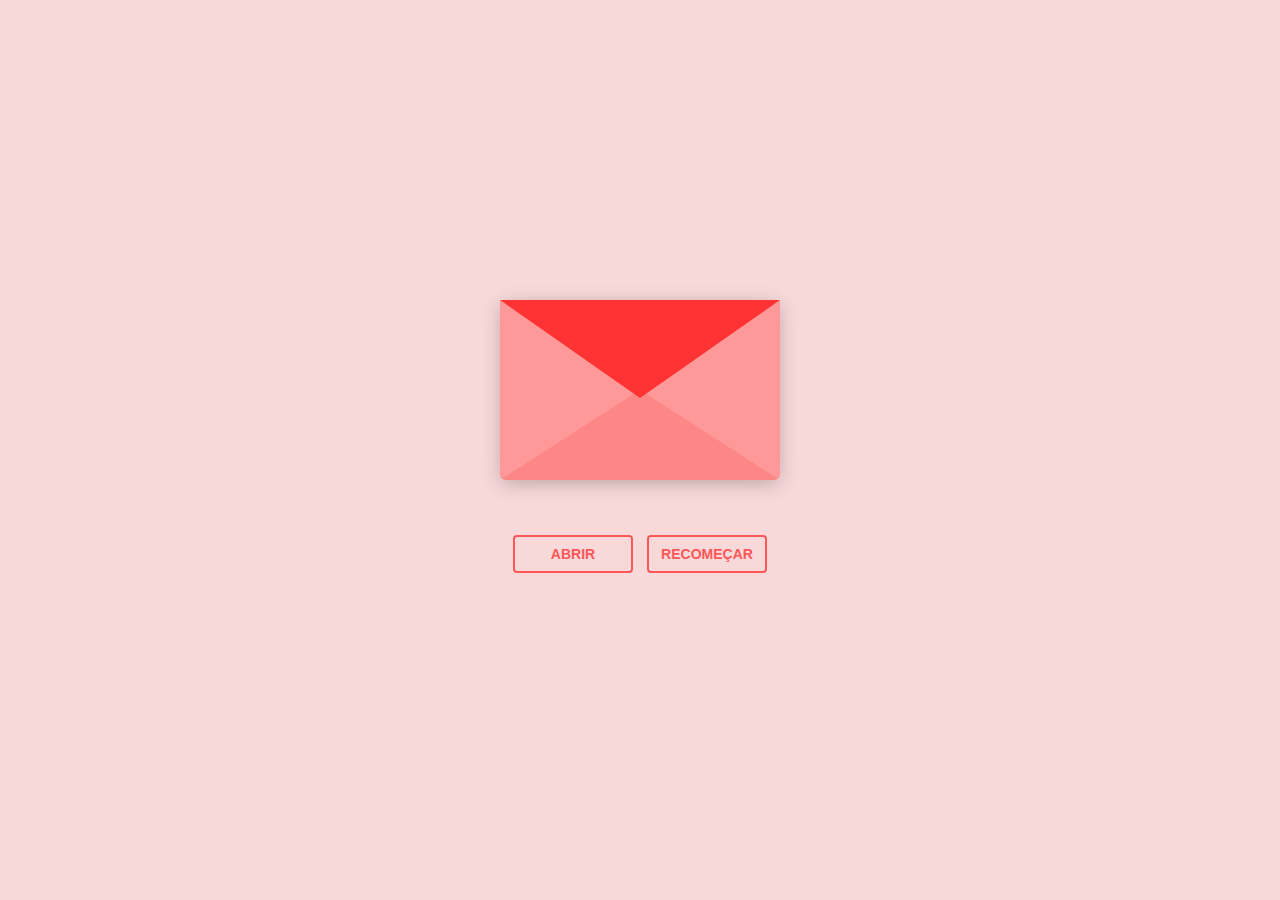
<file: index.html>
<!DOCTYPE html>
<html lang="en">

<head>
    <meta charset="UTF-8">
    <meta name="viewport" content="width=device-width, initial-scale=1.0">
    <title>Carta de amor</title>

    <link rel="stylesheet" href="./envelope.css">
    <link rel="stylesheet" href="./page.css">
</head>

<body>
 <div>
    <canvas id="testCanvas"></canvas>    
    <div class="envlope-wrapper">
        <div id="envelope" class="close">
            <div class="front flap"></div>
            <div class="front pocket"></div>
            <div class="letter">
                <div id="message-container">
                    <h2>Te amo! ❤️</h2>
                    <p>🐀 e amo nossos ratos 💕</p>
                </div>                
            </div>
            <div class="hearts">
                <div class="heart a1"></div>
                <div class="heart a2"></div>
                <div class="heart a3"></div>
            </div>
        </div>
    </div>
    <div class="reset">
        <button id="open">Abrir</button>
        <button id="reset">Recomeçar</button>
      </div>

 </div>
    <script src="https://code.jquery.com/jquery-3.5.1.min.js"></script> 
    <script src="https://code.createjs.com/1.0.0/easeljs.min.js"></script> 
    <script src="envelope.js"></script> 
    <script src="page.js"></script> 
</body>

</html>
</file>
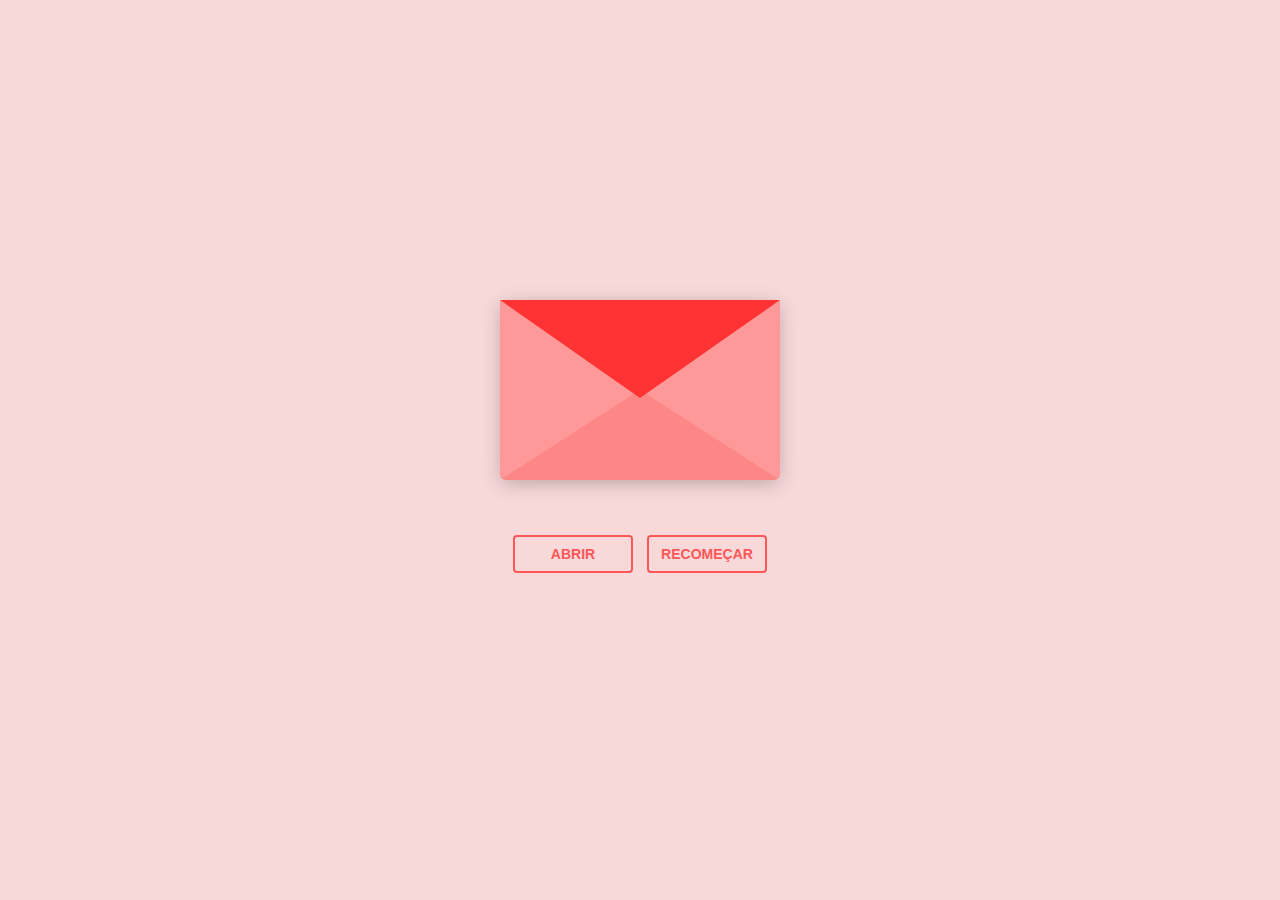
<file: page.html>
<!DOCTYPE html>
<html lang="en">

<head>
    <meta charset="UTF-8">
    <meta name="viewport" content="width=device-width, initial-scale=1.0">
    <title>Ti amu</title>

    <link rel="stylesheet" href="./envelope.css">
    <link rel="stylesheet" href="./page.css">
</head>

<body>
 <div>
    <canvas id="testCanvas"></canvas>    
    <div class="envlope-wrapper">
        <div id="envelope" class="close">
            <div class="front flap"></div>
            <div class="front pocket"></div>
            <div class="letter">
                <div id="message-container">
                    <h2>Te amo! ❤️</h2>
                    <p>Feliz 2 meses gatinha</p>
                </div>                
            </div>
            <div class="hearts">
                <div class="heart a1"></div>
                <div class="heart a2"></div>
                <div class="heart a3"></div>
            </div>
        </div>
    </div>
    <div class="reset">
        <button id="open">Abrir</button>
        <button id="reset">Recomeçar</button>
      </div>

 </div>
    <script src="https://code.jquery.com/jquery-3.5.1.min.js"></script> 
    <script src="https://code.createjs.com/1.0.0/easeljs.min.js"></script> 
    <script src="envelope.js"></script> 
    <script src="page.js"></script> 
</body>

</html>
</file>
<file: envelope.css>
#envelope {
    margin: 150px;
    position: relative;
    width: 280px;
    height: 180px;
    border-bottom-left-radius: 6px;
    border-bottom-right-radius: 6px;
    margin-left: auto;
    margin-right: auto;
    top: 150px;
    background-color: #f9c5c8;
    box-shadow: 0 4px 20px rgba(0, 0, 0, 0.2);
    z-index: 1;
  }
  
  .front {
    position: absolute;
    width: 0;
    height: 0;
    z-index: 3;
  }
  
  #message-container {
    display: none; /* Oculto por padrão */
    opacity: 0;

    transform: translateY(20px); /* Animação inicial */
    transition: all 0.6s ease-in-out;
    text-align: center;
    font-family: 'Arial', sans-serif;
    color: #ff3333;
    font-size: 1.2em;
    margin-top: 20px;
  }
  
  #message-container.show {
    display: block; /* Torna visível */
    opacity: 1;
    transform: translateY(0);
  }
  
  



  .flap {
    border-left: 140px solid transparent;
    border-right: 140px solid transparent;
    border-bottom: 82px solid transparent;
    /* a little smaller */
    border-top: 98px solid #ff3333;
    /* a little larger */
    transform-origin: top;
    pointer-events: none;
  }
  
  .pocket {
    border-left: 140px solid #ff9999;
    border-right: 140px solid #ff9999;
    border-bottom: 90px solid #fd8787;
    border-top: 90px solid transparent;
    border-bottom-left-radius: 6px;
    border-bottom-right-radius: 6px;
  }
  
  .letter {
    position: relative;
    background-color: #f9c5c8;
    width: 90%;
    margin-left: auto;
    margin-right: auto;
    height: 90%;
    top: 5%;
    border-radius: 6px;
    box-shadow: 0 2px 20px rgba(0, 0, 0, 0.12);
  }
  
  .letter:after {
    position: absolute;
    top: 0;
    bottom: 0;
    left: 0;
    right: 0;
    background-image: linear-gradient(
      180deg,
      rgba(255, 255, 255, 0) 25%,
      rgba(239, 215, 239, 0.7) 55%,
      #eed7ef 100%
    );
  }
  
  .words {
    position: absolute;
    left: 10%;
    width: 80%;
    height: 14%;
    background-color: #fdb7ba;
  }
  
  .words.line1 {
    top: 15%;
    width: 20%;
    height: 7%;
  }
  
  .words.line2 {
    top: 30%;
  }
  
  .words.line3 {
    top: 50%;
  }
  
  .words.line4 {
    top: 70%;
  }
  
  .open .flap {
    transform: rotateX(180deg);
    transition: transform 0.4s ease, z-index 0.6s;
    z-index: 1;
  }
  
  .close .flap {
    transform: rotateX(0deg);
    transition: transform 0.4s 0.6s ease, z-index 1s;
    z-index: 5;
  }
  
  .close .letter {
    transform: translateY(0px);
    transition: transform 0.4s ease, z-index 1s;
    z-index: 1;
  }
  
  .open .letter {
    transform: translateY(-90px);
    transition: transform 0.4s 0.6s ease, z-index 0.6s;
    z-index: 2;
  }
  
  .hearts {
    position: absolute;
    top: 90px;
    left: 0;
    right: 0;
    z-index: 2;
  }
  
  .heart {
    position: absolute;
    bottom: 0;
    right: 10%;
    pointer-events: none;
  }
  
  .heart:before,
  .heart:after {
    position: absolute;
    content: "";
    left: 50px;
    top: 0;
    width: 50px;
    height: 80px;
    background: #d00000;
    border-radius: 50px 50px 0 0;
    transform: rotate(-45deg);
    transform-origin: 0 100%;
    pointer-events: none;
  }
  
  .heart:after {
    left: 0;
    transform: rotate(45deg);
    transform-origin: 100% 100%;
  }
  
  .close .heart {
    opacity: 0;
    -webkit-animation: none;
    animation: none;
  }
  
  .a1 {
    left: 20%;
    transform: scale(0.6);
    opacity: 1;
    -webkit-animation: slideUp 4s linear 1, sideSway 2s ease-in-out 4 alternate;
    -moz-animation: slideUp 4s linear 1, sideSway 2s ease-in-out 4 alternate;
    -webkit-animation-fill-mode: forwards;
    animation-fill-mode: forwards;
    -webkit-animation-delay: 0.7s;
    animation-delay: 0.7s;
  }
  
  .a2 {
    left: 55%;
    transform: scale(1);
    opacity: 1;
    -webkit-animation: slideUp 5s linear 1, sideSway 4s ease-in-out 2 alternate;
    -moz-animation: slideUp 5s linear 1, sideSway 4s ease-in-out 2 alternate;
    -webkit-animation-fill-mode: forwards;
    animation-fill-mode: forwards;
    -webkit-animation-delay: 0.7s;
    animation-delay: 0.7s;
  }
  
  .a3 {
    left: 10%;
    transform: scale(0.8);
    opacity: 1;
    -webkit-animation: slideUp 7s linear 1, sideSway 2s ease-in-out 6 alternate;
    -moz-animation: slideUp 7s linear 1, sideSway 2s ease-in-out 6 alternate;
    -webkit-animation-fill-mode: forwards;
    animation-fill-mode: forwards;
    -webkit-animation-delay: 0.7s;
    animation-delay: 0.7s;
  }
  
  @-webkit-keyframes slideUp {
    0% {
      top: 0;
    }
    100% {
      top: -600px;
    }
  }
  @keyframes slideUp {
    0% {
      top: 0;
    }
    100% {
      top: -600px;
    }
  }
  @-webkit-keyframes sideSway {
    0% {
      margin-left: 0px;
    }
    100% {
      margin-left: 50px;
    }
  }
  @keyframes sideSway {
    0% {
      margin-left: 0px;
    }
    100% {
      margin-left: 50px;
    }
  }
  body {
    background-color: #f7d9da;
  }
  
  .envlope-wrapper {
    height: 380px;
  }
  
  .reset {
    text-align: center;
  }
  
  .reset button {
    font-weight: 800;
    font-style: normal;
    transition: all 0.1s linear;
    -webkit-appearance: none;
    background-color: transparent;
    border: solid 2px #ff5757;
    border-radius: 4px;
    color: #ff5757;
    display: inline-block;
    font-size: 14px;
    text-transform: uppercase;
    margin: 5px;
    padding: 10px;
    line-height: 1em;
    text-decoration: none;
    min-width: 120px;
    cursor: pointer;
  }
  
  .reset button:hover {
    background-color: #fc9d9d;
    color: #a10000;
  }
</file>
<file: page.css>
body {
    margin: 0;
    padding: 0;
    background-color: #f7d9da;
    overflow: hidden;
    position: relative;
}

body.open::after {
    content: ''; 
    background-image: url('us.png'); /* A imagem original com os corações */
    background-size: cover;
    background-position: center;
    position: absolute;
    top: 0;
    left: 0;
    width: 100%;
    height: 100%;
    z-index: -1;
    transition: background-image 1s ease; /* Transição suave para a troca de fundo */
}

canvas {
    position: absolute;
    top: 0;
    left: 0;
    z-index: -2;
}
</file>
